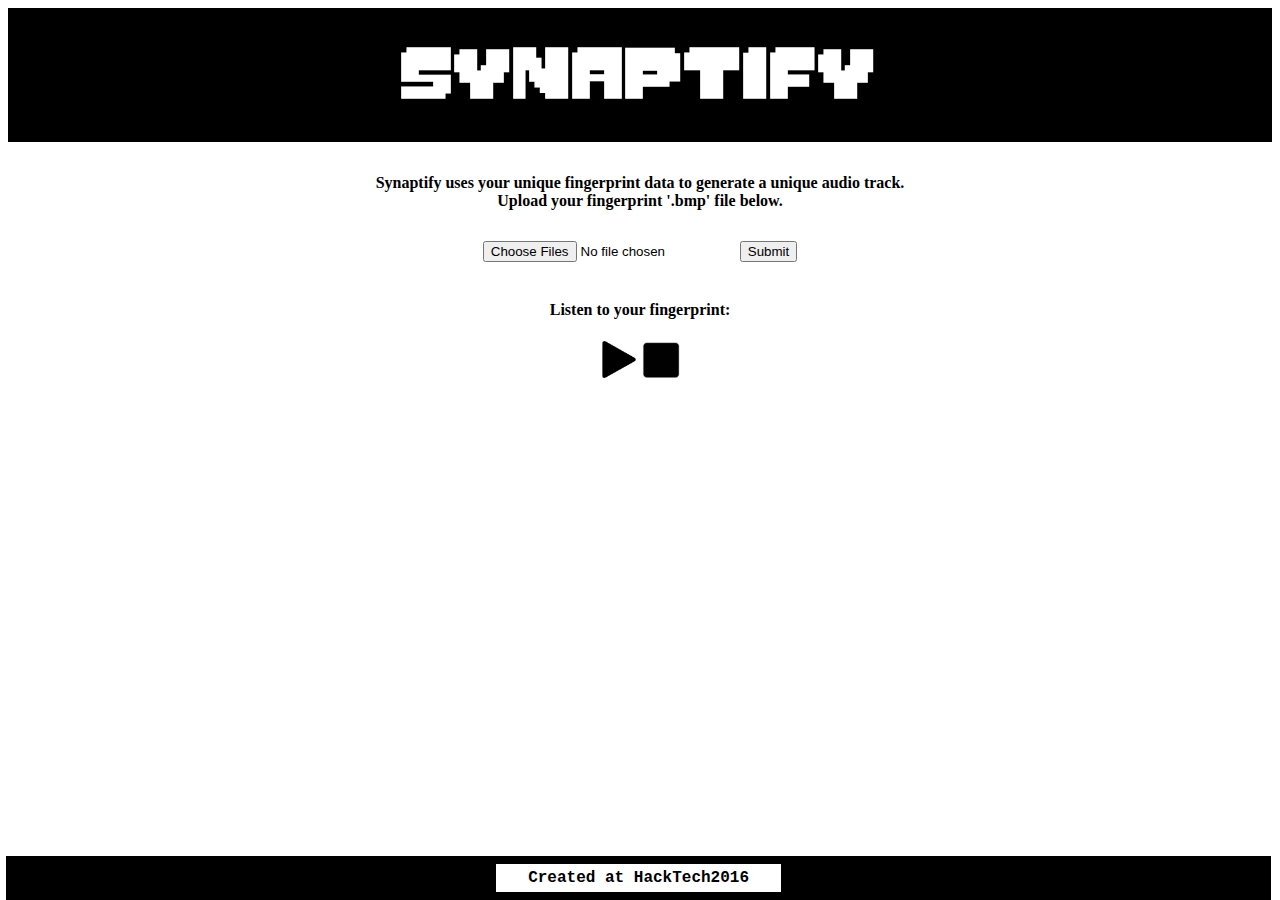
<file: web/synaptify.html>
<!doctype html>
<html>
   <link rel="stylesheet" type="text/css" href="./lib/style.css">
   <head>
      <script src = "./lib/angular.min.js"></script>
      <script src = "./lib/generate.js"></script>
      <script type='text/javascript' src='http://www.midijs.net/lib/midi.js'></script>
      <script src = "./lib/runpy.php"></script>
   </head>
   
   <body ng-app = "myapp" onload="upload()">

      <div id="header"><h1>Synaptify</h1></div>

      <div id="info">
         <h4>Synaptify uses your unique fingerprint data to generate a unique audio track.
            <br>Upload your fingerprint '.bmp' file below.</h4>
      </div>

      <input type="file" id="bmpfile" name="bmp" accept=".bmp" multiple size="50" onchange="upload()">
      <input type="submit" value="Submit" onClick="/lib/runpy.php">


      <p id="fileinfo"></p>
      <div id="play">
         <h4><br>Listen to your fingerprint:</h4>
         <a href="#example" onClick="MIDIjs.play('./midi/identify_2016-02-26_20-41-46_00.mid');"><img src="./lib/play.png" height="3%" width="3%"/></a>
         <a href="#example" onClick="MIDIjs.stop();"><img src="./lib/stop.jpeg" height="3%" width="3%"/></a>
      </div>
      <!-- <div ng-controller = "HelloController" >
         <h2>Welcome to {{helloTo.title}}!</h2>
         <p>Enter your Name: <input type = "text" ng-model = "name"></p>
         <p>Hello <span ng-bind = "name"></span>!</p>
      </div>  -->
      
      <script>
         angular.module("myapp", []).controller("HelloController", function($scope) {
            $scope.helloTo = {};
            $scope.helloTo.title = "Synaptify";
         });

         angular.module("myapp", []).controller('AppController', function($scope) {
         $scope.toggle = true;
         $scope.$watch('toggle', function(){
         $scope.toggleText = $scope.toggle ? 'Toggle!' : 'some text';
         })
         })

         
      </script>


      <div id="footer">
      <button ng-click="toggle = !toggle">Created at HackTech2016</button>
         <div class="box on" ng-show="toggle" ng-animate="'box'">
            <p><b>By Adam He, Dylan Ong, Eric Hao, and Max Schuman:<b><br>
            <a href="https://github.com/AdamHe17/Synaptify" color="white"><img src="./lib/github.png" height="10%" width="10%"/></a></p>
         </div>
      </div>
      
   </body>
</html>
</file>
<file: web/lib/style.css>
@font-face {
    font-family: MonsterFriend;
    src: url("./MonsterFriend/MonsterFriendFore.otf") format("opentype");
}

#header {
    background-color:black;
    color:white;
    text-align:center;
    padding:5px; 
    font-weight: bold;
    font-family: "MonsterFriend", MonsterFriend, monospace;
    font-size: 20pt;
}
body {
    text-align:center;
}
a {
    
}
#upload {
    background-color: black;
    border: solid;
    color: white;
    padding: 5px;
    text-align: center;
    text-decoration: none;
    display: inline-block;
    font-size: 16px;
    font-family: "Times New Roman", Times, serif;
}
#info {
    text-align:center;
    padding:10px;
}
#footer {
    background-color:black;
    color:white;
    clear:both;
    text-align:center;
    padding:5px; 


    width:98%;
    position:absolute;
    bottom:0;
    left:.5%;
    font-family: "Courier New", Courier, monospace;
}
button {
    background-color: white; 
    border: solid;
    color: black;
    padding: 5px 32px;
    text-align: center;
    text-decoration: none;
    display: inline-block;
    font-size: 16px;
    font-family: "Courier New", Courier, monospace;
    font-weight:bold;
}
</file>
